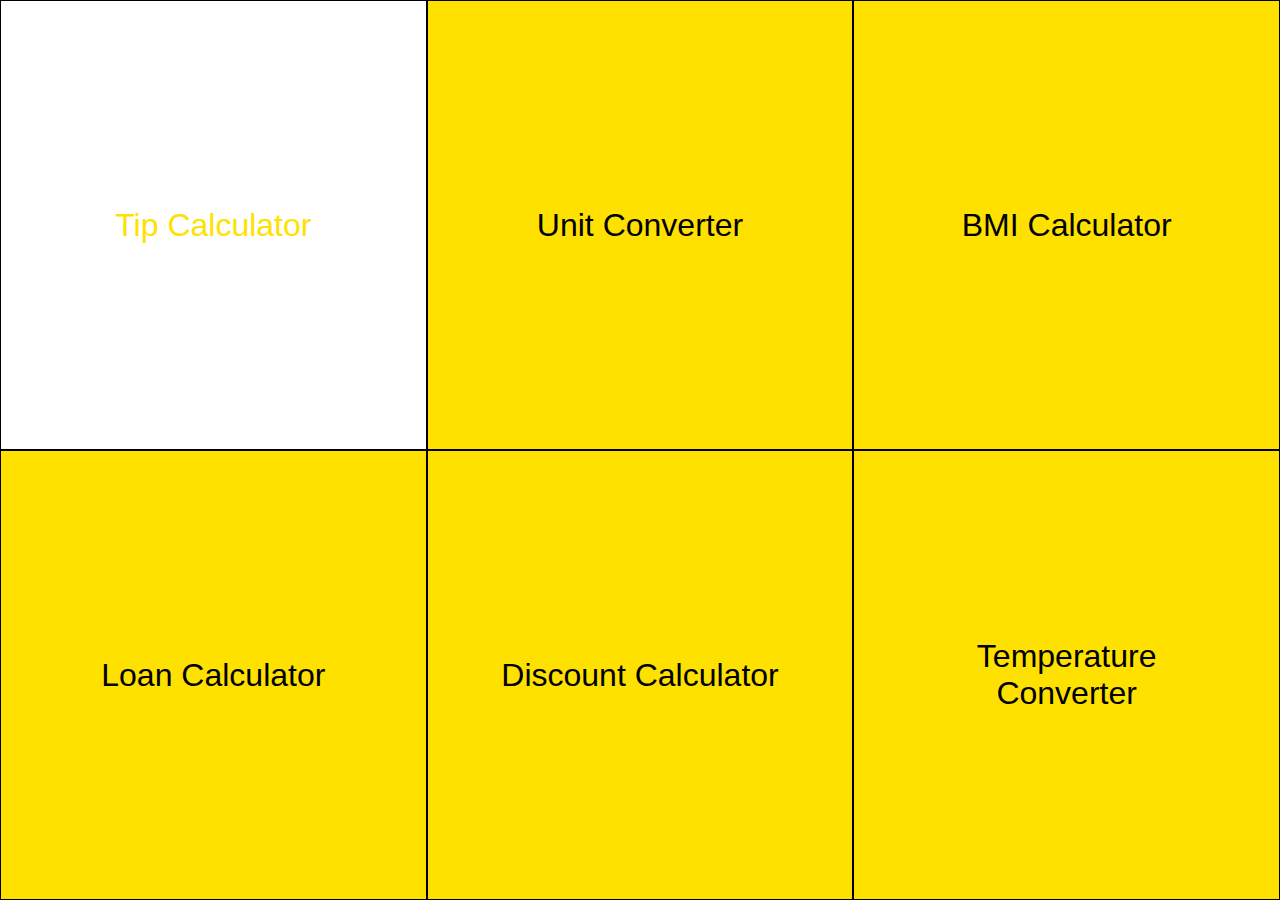
<file: index.html>
<!DOCTYPE html>
<html lang="en">

<head>
    <meta charset="UTF-8">
    <meta name="viewport" content="width=device-width, initial-scale=1.0">
    <title>Multi-Calculator</title>
    <link rel="stylesheet" href="style.css">
</head>

<body>

    <div class="main-container">
        <div class="container" onclick="openPage('/tip-calc/tip.html')">
            <div>Tip Calculator</div>
        </div>
    </div>

    <div class="main-container">
        <div class="container" onclick="openPage('/unit-calc/unit.html')">
            <div>Unit Converter</div>
        </div>
    </div>


    <div class="main-container"onclick="openPage('/bmi-calc/bmi.html')">
        <div class="container">
            <div>BMI Calculator</div>
        </div>
    </div>




    <div class="main-container">
        <div class="container" onclick="openPage('/loan-calc/loan.html')">
            <div>Loan Calculator</div>
        </div>
    </div>




    <div class="main-container" onclick="openPage('/discount-calc/discount.html')">
        <div class="container">
            <div>Discount Calculator</div>
        </div>
    </div>


    <div class="main-container" onclick="openPage('/temperature-calc/temperature.html')">
        <div class="container">
            <div>Temperature Converter</div>
        </div>
    </div>

    
    <script src="script.js"></script>
    <script>function openPage(page) {
        window.location.href = page;
    }</script>
</body>

</html>
</file>
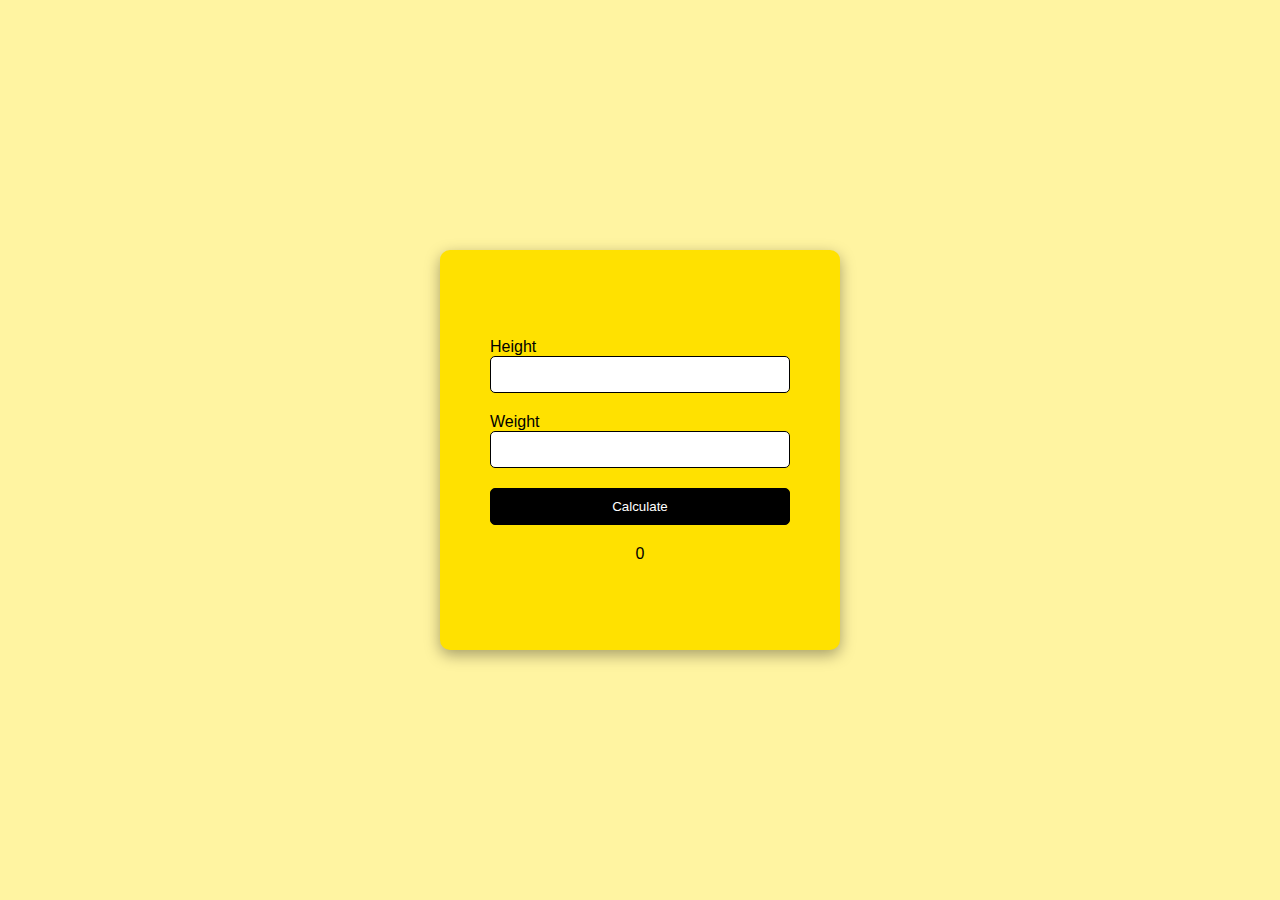
<file: bmi-calc/bmi.html>
<!DOCTYPE html>
<html lang="en">
<head>
    <meta charset="UTF-8">
    <meta name="viewport" content="width=device-width, initial-scale=1.0">
    <title>Document</title>
    <link rel="stylesheet" href="bmi.css">
</head>
<body>
    <div class="main-container-bmi">
        <div class="container-bmi">

            <div class="first-bmi-div">
                <label for="height-amount">Height</label>
                <input type="number" id="height-field" class="height-field">
            </div>

            <div class="second-bmi-div">
                <label for="weight-amount">Weight</label>
                <input type="number" id="weight-field" class="weight-field">
            </div>

        <div class="third-bmi-div">
                <button class="bmi-button">Calculate</button>
            </div>

            <div class="fourth-result-div">
                <span class="bmi-display">0</span>
            </div>

        </div>
    </div>
</div>


    <script src="bmi.js"></script>
</body>
</html>
</file>
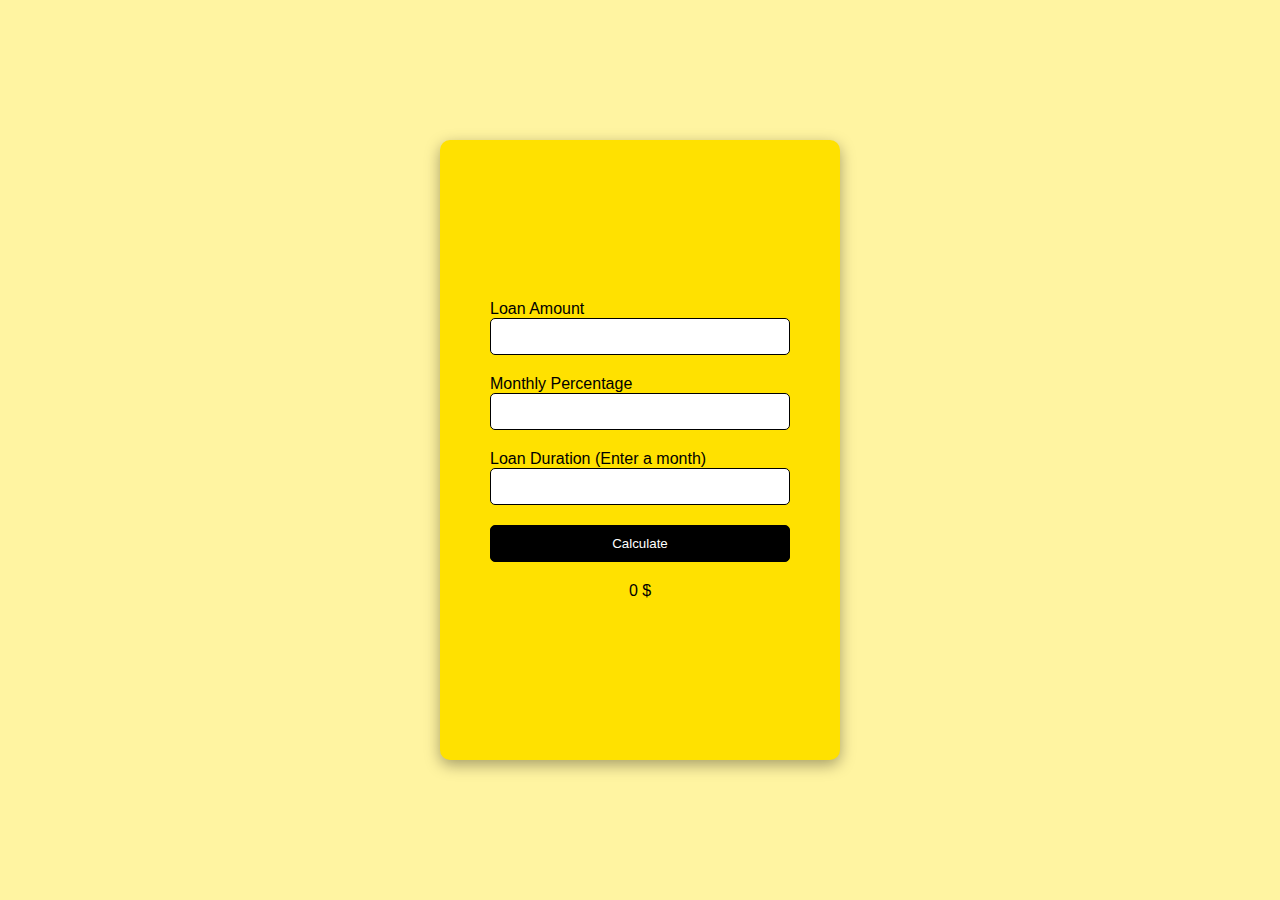
<file: loan-calc/loan.html>
<!DOCTYPE html>
<html lang="en">
<head>
    <meta charset="UTF-8">
    <meta name="viewport" content="width=device-width, initial-scale=1.0">
    <title>Document</title>
    <link rel="stylesheet" href="loan.css">
</head>
<body>
    <div class="main-container-loan">
        <div class="container-loan">

            <div class="first-loan-div">
                <label for="loan-amount">Loan Amount</label>
                <input type="number" id="loan-field" class="loan-field">
            </div>

            <div class="second-loan-div">
                <label for="loan-percentage">Monthly Percentage</label>
                <input type="number" id="loan-monthly" class="loan-monthly">
            </div>

            <div class="third-loan-div">
                <label for="loan-duration">Loan Duration (Enter a month)</label>
                <input type="number" id="loan-duration" class="loan-duration">
            </div>

        <div class="loan-button-div">
                <button class="loan-button">Calculate</button>
            </div>

            <div class="loan-result-div">
                <span class="loan-display">0 $</span>
            </div>
        </div>

        </div>
           
    </div>
    
    <script src="loan.js"></script>
</body>
</html>
</file>
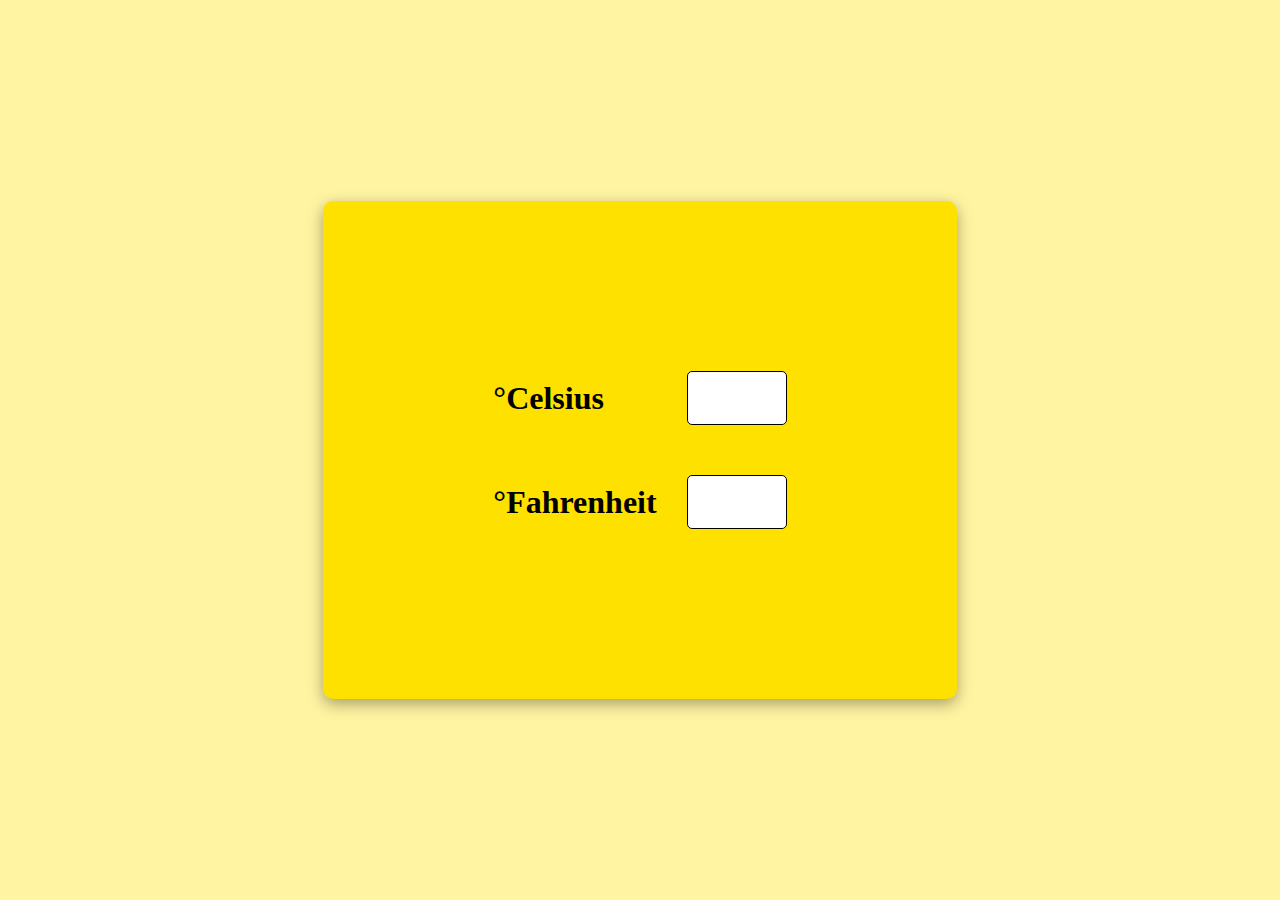
<file: temperature-calc/temperature.html>
<!DOCTYPE html>
<html lang="en">
<head>
    <meta charset="UTF-8">
    <meta name="viewport" content="width=device-width, initial-scale=1.0">
    <title>Document</title>
    <link rel="stylesheet" href="temperature.css">
</head>
<body>
    <div class="main-container-temperature">
        <div class="container-temperature">

            <div class="first-temperature-div">
               <div class="c-temperature-div">
                <label for="c">°Celsius</label>
                <input type="number" id="c-field" class="c-field">
               </div>
               <div class="f-temperature-div">
                <label for="F">°Fahrenheit</label>
                <input type="number" id="f-field" class="f-field">
            </div>
            </div>
        </div>
    </div>
    <script src="temperature.js"></script>
</body>
</html>
</file>
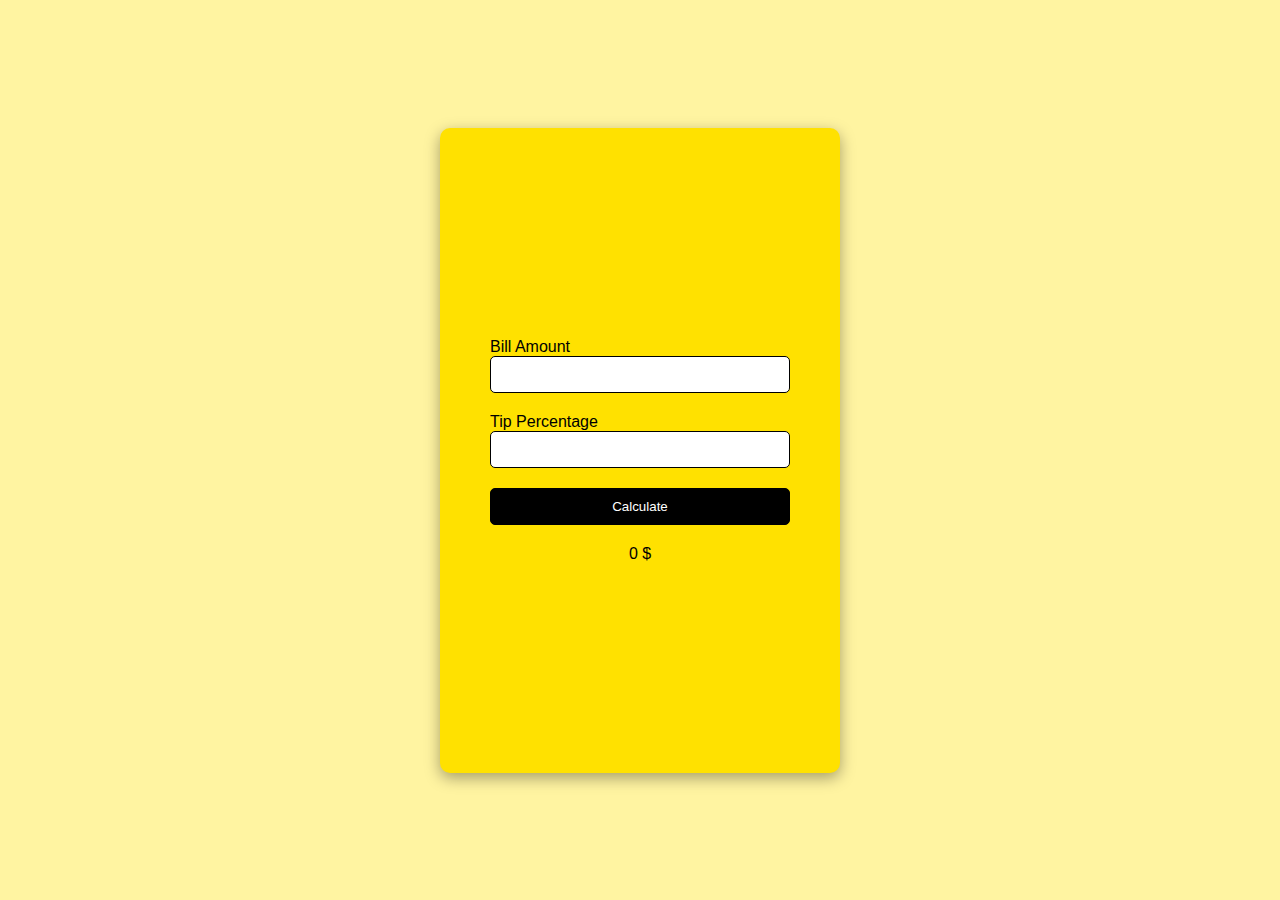
<file: tip-calc/tip.html>
<!DOCTYPE html>
<html lang="en">
<head>
    <meta charset="UTF-8">
    <meta name="viewport" content="width=device-width, initial-scale=1.0">
    <title>Document</title>
    <link rel="stylesheet" href="tip.css">
</head>
<body>
    <div class="main-container-tip">
        <div class="container-tip">

            <div class="first-tip-div">
                <label for="bill-amount">Bill Amount</label>
                <input type="number" id="bill-amount" class="bill-field">
            </div>

            <div class="second-tip-div">
                <label for="tip-percentage">Tip Percentage</label>
                <input type="number" id="tip-percentage" class="tip-field">
            </div>

        <div class="tip-button-div">
                <button class="tip-button">Calculate</button>
            </div>

            <div class="tip-result-div">
                <span class="tip-display">0 $</span>
            </div>
        </div>
        </div>

    </div>
    
    <script src="tip.js"></script>
</body>
</html>
</file>
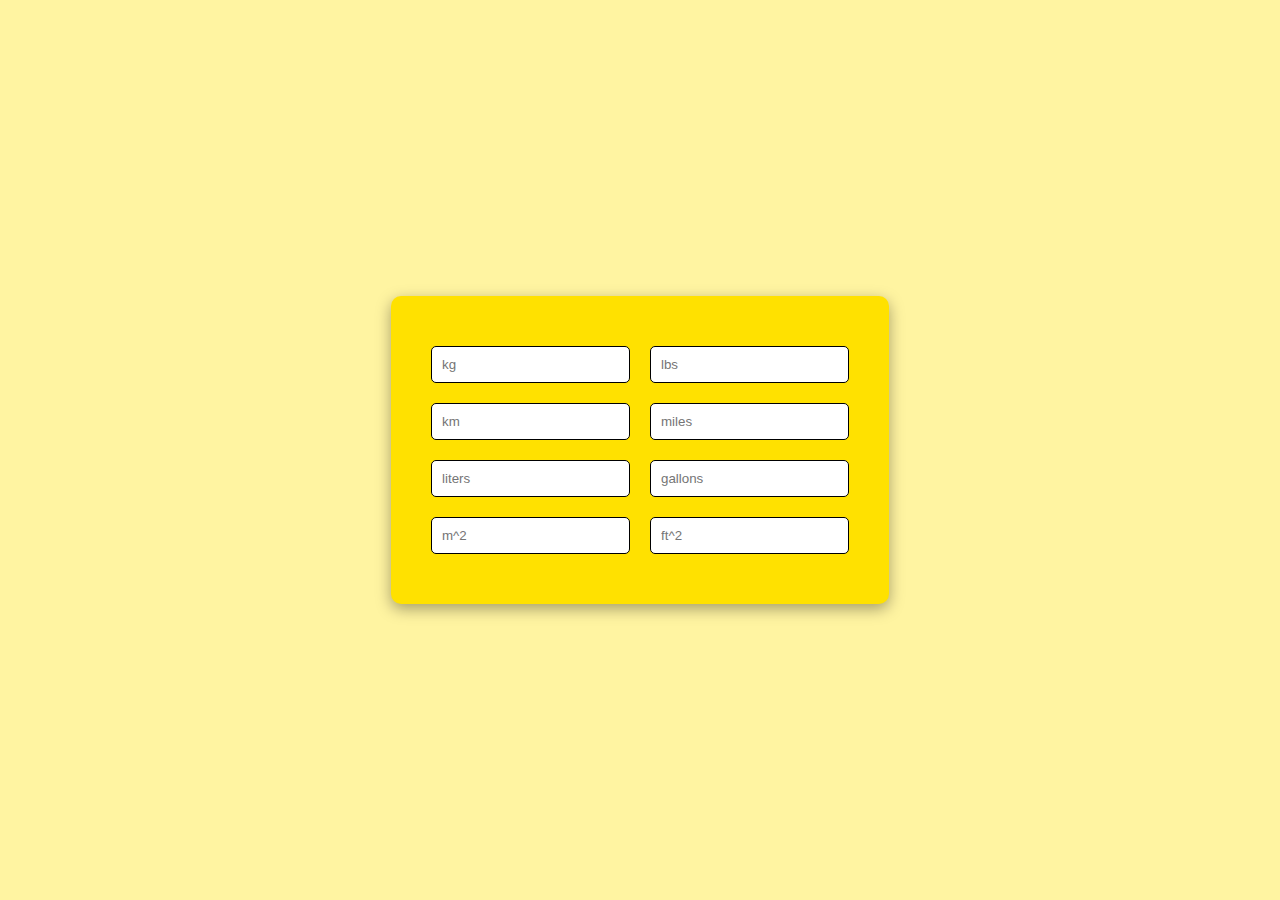
<file: unit-calc/unit.html>
<!DOCTYPE html>
<html lang="en">
<head>
    <meta charset="UTF-8">
    <meta name="viewport" content="width=device-width, initial-scale=1.0">
    <title>Document</title>
    <link rel="stylesheet" href="unit.css">
</head>
<body>
    <div class="main-container-unit">
        <div class="container-unit">

            <div class="first-weight-div">
                <input type="number" id="kg-field" class="kg-field" placeholder="kg">
                <input type="number" id="lb-field" class="lbs-field" placeholder="lbs">
            </div>

            <div class="second-length-div">
                <input type="number" id="km-field" class="km-field" placeholder="km">   
                <input type="number" id="miles-field" class="miles-field" placeholder="miles">
            </div>
    
            <div class="third-volume-div">
                <input type="number" id="liters-field" class="liters-field" placeholder="liters">
                <input type="number" id="gal-field" class="gal-field" placeholder="gallons">
            </div>

            <div class="fourth-area-div">
                <input type="number" id="m-field" class="m-field" placeholder="m^2">
                <input type="number" id="ft-field" class="ft-field" placeholder="ft^2">
            </div>

        </div>
    </div>

    <script src="unit.js"></script>
</body>
</html>
</file>
<file: style.css>
* {
    margin: 0;
    padding: 0;
    box-sizing: border-box;
    font-family: sans-serif;
}


body {
    display: grid;
    grid-template-columns: repeat(3, 1fr);
    grid-template-rows: repeat(2, 1fr);
    height: 100vh;
}

.main-container {
    display: flex;
    justify-content: center;
    align-items: center;
}

.container {
    display: flex;
    justify-content: center;
    align-items: center;
    background-color: aliceblue;
    padding: 50px;
    border: 1px solid black;
    height: 100%;
    width: 100%;
    background-color: rgb(255, 225, 0);
    color:black;
    font-size: xx-large;
    text-align: center;
    transition: 0.5s;
    
}


.container:hover {
    transition: 0.2s;
    color : rgb(255, 225, 0);
    background-color: white;
    cursor: pointer;
}
</file>
<file: bmi-calc/bmi.css>
* {
    box-sizing: border-box;
    margin: 0;
    padding: 0;
    font-family: sans-serif;
}


body {
    display: flex;
    justify-content: center;
    align-items: center;
    height: 100vh;
    flex-direction: column;
    background-color: rgb(255, 244, 161);
}

.main-container-bmi {
    display: flex;
    flex-direction: column;
    justify-content: center;
    align-items: center;
}

.container-bmi {
    padding: 200px 50px;
    background-color: rgb(255, 225, 0);
    border-radius: 10px;
    display: flex;
    justify-content: center;
    flex-direction: column;
    align-items: center;
    width: 400px;
    height: 70px;
    box-shadow: rgba(0, 0, 0, 0.35) 0px 5px 15px;
}

.container-bmi div {
    display: flex;
    flex-direction: column;
    width: 100%;
    margin: 10px;
}

input[type="number"] {
    padding: 10px;
    width: 100%;
    border-radius: 5px;
    border: 1px solid black; 
}


button {
    padding: 10px;
    border-radius: 5px;
    border: 1px solid black;
    background-color: black;
    color: white;
}

button:hover {
    cursor: pointer;
    background-color: rgb(46, 46, 46);
}

span {
    text-align: center;
}
</file>
<file: loan-calc/loan.css>
* {
    box-sizing: border-box;
    margin: 0;
    padding: 0;
    font-family: sans-serif;
}


body {
    display: flex;
    justify-content: center;
    align-items: center;
    height: 100vh;
    flex-direction: column;
    background-color: rgb(255, 244, 161);
}

.main-container-loan {
    display: flex;
    flex-direction: column;
    justify-content: center;
    align-items: center;
}

.container-loan {
    padding: 150px 50px;
    background-color: rgb(255, 225, 0);
    border-radius: 10px;
    display: flex;
    justify-content: center;
    flex-direction: column;
    align-items: center;
    width: 400px;
    box-shadow: rgba(0, 0, 0, 0.35) 0px 5px 15px;
}

.container-loan div {
    display: flex;
    flex-direction: column;
    width: 100%;
    margin: 10px;
}

input[type="number"] {
    padding: 10px;
    width: 100%;
    border-radius: 5px;
    border: 1px solid black; 
}


button {
    padding: 10px;
    border-radius: 5px;
    border: 1px solid black;
    background-color: black;
    color: white;
}

button:hover {
    cursor: pointer;
    background-color: rgb(46, 46, 46);
}

span {
    text-align: center;
}
</file>
<file: temperature-calc/temperature.css>
* {
    margin: 0;
    padding: 0;
    box-sizing: border-box;
}

body {
    display: flex;
    justify-content: center;
    align-items: center;
    height: 100vh;
    background-color: rgb(255, 244, 161);
}

.main-container-temperature {
    background-color: rgb(255, 225, 0);
    box-shadow: rgba(0, 0, 0, 0.35) 0px 5px 15px;
    padding: 150px;
    border-radius: 10px;
}

.container-temperature {
    display: flex;
    flex-direction: column;
    justify-content: center;
    align-items: center;
    padding: 20px;
}

.first-temperature-div {
    display: flex;
    flex-direction: column;
    gap: 50px;
}

.c-temperature-div,
.f-temperature-div {
    display: flex;
    justify-content: space-between;
    align-items: center;
    width: 100%;
}

label {
    font-size: 32px;
    font-weight: bold;
    padding-right: 30px;
}

input[type="number"] {
    padding: 15px;
    border-radius: 5px;
    border: 1px solid black;
    box-sizing: border-box;
    width: 100px;
    font-size: larger;
}
</file>
<file: tip-calc/tip.css>
* {
    box-sizing: border-box;
    margin: 0;
    padding: 0;
    font-family: sans-serif;
}


body {
    display: flex;
    justify-content: center;
    align-items: center;
    height: 100vh;
    flex-direction: column;
    background-color: rgb(255, 244, 161);
}

.main-container-tip {
    display: flex;
    flex-direction: column;
    justify-content: center;
    align-items: center;
}

.container-tip {
    padding: 200px 50px;
    background-color: rgb(255, 225, 0);
    border-radius: 10px;
    display: flex;
    justify-content: center;
    flex-direction: column;
    align-items: center;
    width: 400px;
    box-shadow: rgba(0, 0, 0, 0.35) 0px 5px 15px;
}

.container-tip div {
    display: flex;
    flex-direction: column;
    width: 100%;
    margin: 10px;
}

input[type="number"] {
    padding: 10px;
    width: 100%;
    border-radius: 5px;
    border: 1px solid black; 
}


button {
    padding: 10px;
    border-radius: 5px;
    border: 1px solid black;
    background-color: black;
    color: white;
}

button:hover {
    cursor: pointer;
    background-color: rgb(46, 46, 46);
}

span {
    text-align: center;
}
</file>
<file: unit-calc/unit.css>
* {
    margin: 0;
    padding: 0;
    box-sizing: border-box;
}

body {
    display: flex;
    justify-content: center;
    align-items: center;
    height: 100vh;
    background-color: rgb(255, 244, 161);
}

.main-container-unit {
    background-color: rgb(255, 225, 0);
    box-shadow: rgba(0, 0, 0, 0.35) 0px 5px 15px;
    align-items: start;
    flex-direction: column;
    border-radius: 10px;
}

.container-unit {
    padding: 40px;
    display: flex;
    flex-direction: column;
    justify-content: center;
    align-items: center;
}

.container-unit div {
    margin: 10px;
    width: 100%;
    display: flex;
    flex-direction: row;
    justify-content: space-between;
    align-items: center; 
}

input[type="number"] {
    padding: 10px;
    border-radius: 5px;
    border: 1px solid black;
    box-sizing: border-box; 
}
</file>
